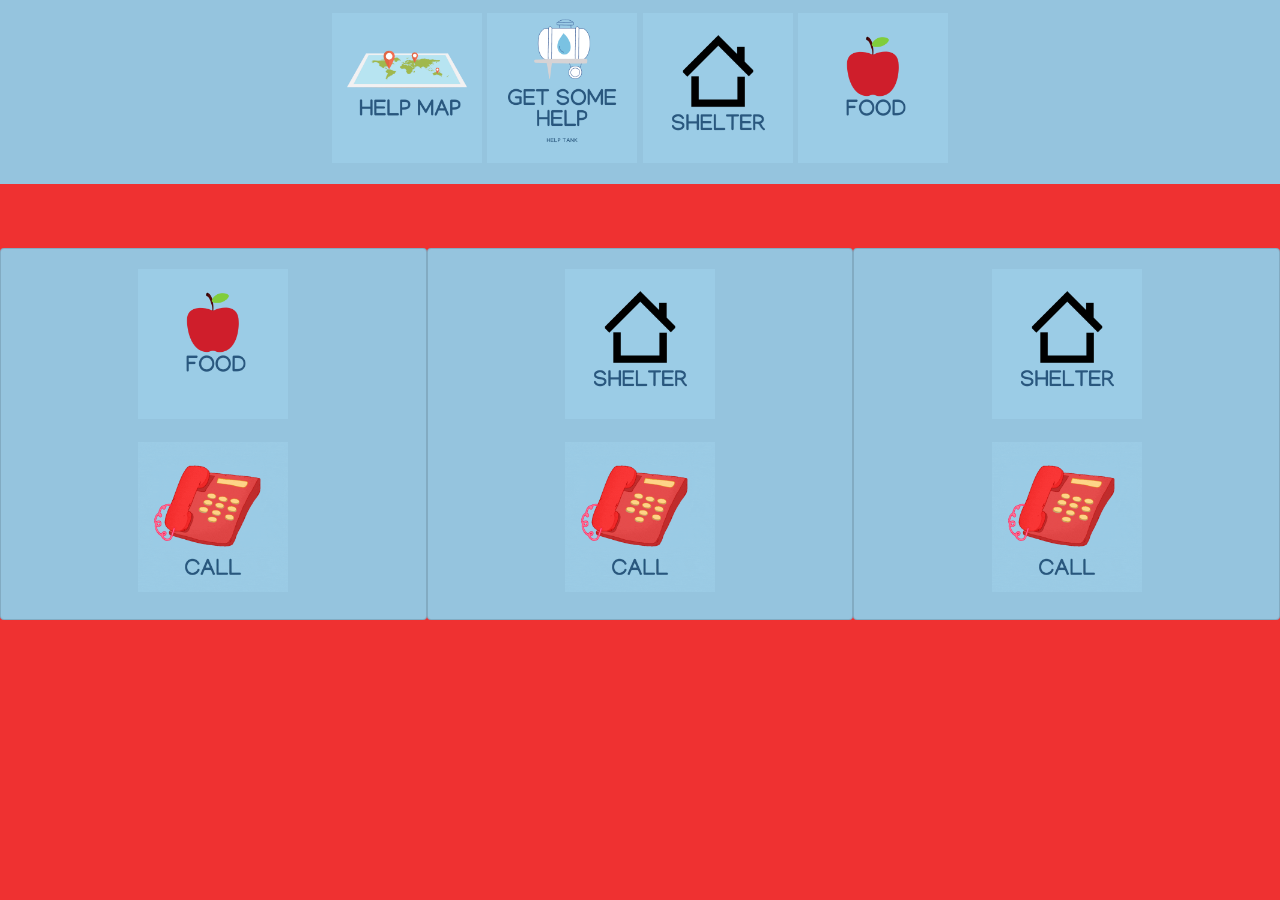
<file: src/main/resources/templates/map/map/index.html>
<!DOCTYPE html>
<html lang="en">
<head>
    <meta charset="UTF-8">
    <title>Help Tank</title>




<!--    Bootstrap -->
    <link rel="stylesheet" href="https://stackpath.bootstrapcdn.com/bootstrap/4.3.1/css/bootstrap.min.css" integrity="sha384-ggOyR0iXCbMQv3Xipma34MD+dH/1fQ784/j6cY/iJTQUOhcWr7x9JvoRxT2MZw1T" crossorigin="anonymous">

    <script src="https://code.jquery.com/jquery-3.3.1.slim.min.js" integrity="sha384-q8i/X+965DzO0rT7abK41JStQIAqVgRVzpbzo5smXKp4YfRvH+8abtTE1Pi6jizo" crossorigin="anonymous"></script>
    <script src="https://cdnjs.cloudflare.com/ajax/libs/popper.js/1.14.7/umd/popper.min.js" integrity="sha384-UO2eT0CpHqdSJQ6hJty5KVphtPhzWj9WO1clHTMGa3JDZwrnQq4sF86dIHNDz0W1" crossorigin="anonymous"></script>
    <script src="https://stackpath.bootstrapcdn.com/bootstrap/4.3.1/js/bootstrap.min.js" integrity="sha384-JjSmVgyd0p3pXB1rRibZUAYoIIy6OrQ6VrjIEaFf/nJGzIxFDsf4x0xIM+B07jRM" crossorigin="anonymous"></script>

    <link rel="stylesheet" href="styles/stylesheet.css">


</head>
<body>

<!--            NAV BAR-->
<!-- As a link -->
<nav class="navbar navbar-custom">
<!--    <a class="navbar-brand text-center" href="#">Help Tank</a>-->
    <a class="navbar-brand mx-auto" href="#">
        <input type="image" src="imgs/helpmap.png" href="helpmap.html" alt="Submit" width="150" height="150">
        <input type="image" src="imgs/HelpTankLogo.png" alt="Submit" width="150" height="150">
        <input type="image" src="imgs/shelter.png" alt="Submit" width="150" height="150">
        <input type="image" src="imgs/foodlogo.png" alt="Submit" width="150" height="150">
    </a>


</nav>



<!---      Resource-Panel    -->

<div style="text-align: center;">

    <div class="resource-panel">

    <!--    <div class="container">-->
    <!--        <div class="row">-->
    <!--            <div class="col-sm-3">-->
    <!--                <a class="btn btn-lg" href="#housingProp">-->
    <!--                    <span>Housing</span>-->
    <!--                </a>-->
    <!--            </div>-->
    <!--        </div>-->
    <!--    </div>-->
    <!--</div>-->
        <div class="card">
            <div class="card-body">
                <div></div>
                <input type="image" src="imgs/foodlogo.png" alt="Submit" width="150" height="150">
                <p></p>
                <input type="image" src="imgs/callLogo.gif" alt="Submit" width="150" height="150">


            </div>
        </div>


        <div class="card">
            <div class="card-body">
                <div></div>
                <input type="image" src="imgs/shelter.png" alt="Submit" width="150" height="150">
                <p></p>
                <input type="image" src="imgs/callLogo.gif" alt="Submit" width="150" height="150">


            </div>
        </div>

        <div class="card">
            <div class="card-body">
                <div></div>
                <input type="image" src="imgs/shelter.png" alt="Submit" width="150" height="150">
                <p></p>
                <input type="image" src="imgs/callLogo.gif" alt="Submit" width="150" height="150">


            </div>
        </div>





    </div>
</div>

</body>
</html>
</file>
<file: src/main/resources/templates/map/map/styles/stylesheet.css>
*{

}
body {
    background-color: #ef3131;
}

.resource-panel {
    display: flex;
    justify-content: center;
}


/*     NAV-BAR          */
.navbar-custom {
    background-color: #95c4de;
}


.navbar .navbar-nav {
    display: inline-block;
    float: none;
    vertical-align: top;
}

.navbar .navbar-collapse {
    text-align: center !important;
}

.navbar-header {
    float: left;
    padding: 15px;
    text-align: center;
    width: 100%;
}
.navbar-brand {float:none;}

.navbar{

    font-size: 10px !important;
    font-family: -apple-system, BlinkMacSystemFont, sans-serif !important;
    font-weight: 600 !important;
}


/*     OUR-BUTTONS         */

.card{
    margin-top: 5%;
    width: 80%;
    background-color: #95c4de;
}


.btn{
    color: #fff;
    background: linear-gradient(135deg, #852d91, #312a6c);
    font-family: -apple-system, BlinkMacSystemFont, sans-serif !important;
    font-size: 22px;
    font-weight: 700;
    text-transform: lowercase;
    padding: 10px 20px;
    border: none;
    border-radius: 15px;
    overflow: hidden;
    position: relative;
    transition: all 0.3s cubic-bezier(0.02, 0.01, 0.47, 1);
}
.btn:hover{
    color: #fff;
    border: none;
    box-shadow: 0 0 10px rgba(0,0,0,0.3);
    animation: rotate 0.7s ease-in-out both;
}
.btn:before,
.btn:after{
    content: '';
    background: #fff;
    width: 100px;
    height: 100px;
    border-radius: 50%;
    opacity: 0;
    transform: translate(100%, -25%) translate3d(0, 0, 0);
    position: absolute;
    right: 0;
    bottom: 0;
    z-index: -1;
    transition: all 0.15s cubic-bezier(0.02, 0.01, 0.47, 1);
}
.btn:hover:before,
.btn:hover:after{
    opacity: 0.15;
}
.btn:hover:before{ transform: translate3d(50%, 0, 0) scale(0.9); }
.btn:hover:after{ transform: translate(50%, 0) scale(1.1); }
@keyframes rotate{
    0%{ transform: rotate(0deg); }
    25%{ transform: rotate(3deg); }
    50%{ transform: rotate(-3deg); }
    75%{ transform: rotate(1deg); }
    100%{ transform: rotate(0deg); }
}
@media only screen and (max-width: 767px){
    .btn{ margin-bottom: 20px; }
}
</file>
